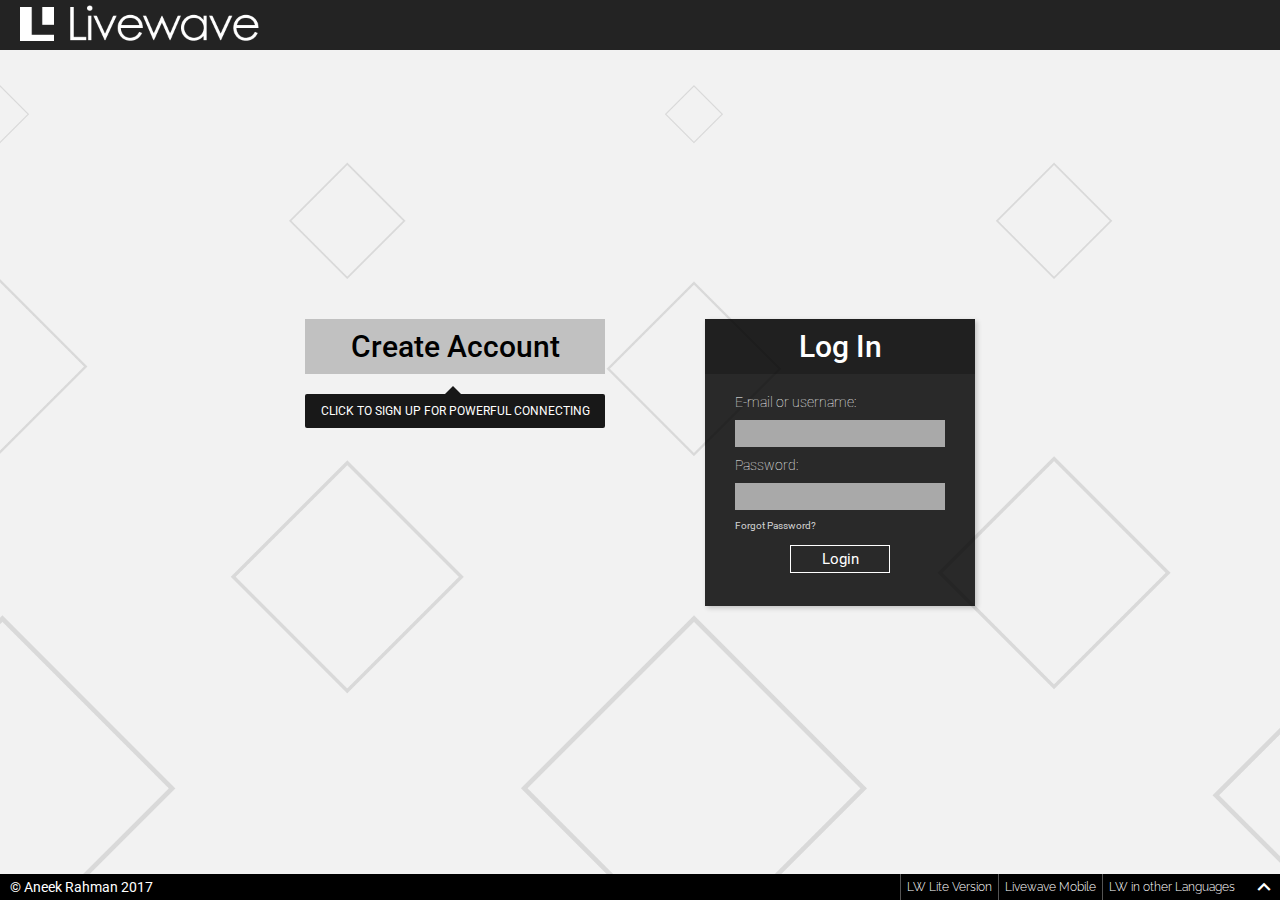
<file: index.html>
<!DOCTYPE html>
<html lang="en">
    <head>
        <title>Livewave - Powerful connetion</title>
        <meta charset="utf-8">
        <meta name="viewport" content="width=device-width, intial-scale=1.0">
        <link rel="icon" href="icons/favicon.ico">
        <link rel="stylesheet" type="text/css" href="css/indexStyle.css">
        <link rel="stylesheet" href="https://fonts.googleapis.com/icon?family=Material+Icons">
        <link href="https://fonts.googleapis.com/css?family=Raleway:100,300,400,700|Roboto:100,300,400,700" rel="stylesheet">
    </head>
    <body>
        <header id="headBar">
            <div class="headHolder">
                <div class="logoHolder">
                    <a href="index.html">
                        <img src="images/LivewaveLogo.png" draggable="false">
                        <img src="images/Livewave%20300px.png" draggable="false">
                    </a>
                </div>
            </div>
        </header>
        <section id="logCreateAcc">
            <div id="logCreateAccHolder">
            <div id="loginHolder">
                <div id="loginBox">
                    <h1>Log In</h1>
                    <div id="logFormHolder">
                        <form action="php/indexLogIn.php" method="post">
                            <h2>E-mail or username:</h2>
                            <input type="email" name="logEmail" autofocus>
                            <h2>Password:</h2>
                            <input type="password" name="logPass">
                            <a href="#">Forgot Password?</a>
                            <button type="submit" id="loginBoxBtn">Login</button>
                        </form>
                    </div>
                </div>
            </div>
            <div id="createAccHolder">
                    <div class="createAccBox">
                        <h1 id="createAccBtn">Create Account</h1>
                        <div id="accHolder">
                        <form action="php/indexCreateAcc.php" method="post" onsubmit="accSubmit(event)">
                            <h2>Your Full Name:</h2>
                            <input type="text" name="accName" required>
                            <h2>Set New Username:</h2>
                            <input type="text" name="accUsername" required>
                            <div class="checkCross userCC">
                                <i class="material-icons userCheck">check</i>
                                <i class="material-icons userTimes">close</i>
                            </div>
                            <h2>Your Email Address:</h2>
                            <input type="email" name="accEmail" required>
                            <h2>Set New Password:</h2>
                            <input type="password" name="accPass" required>
                            <div class="checkCross passCC">
                                <i class="material-icons passCheck">check</i>
                                <i class="material-icons passTimes">close</i>
                            </div>
                            <h2>Your Birth Date:</h2>
                            <select name="accBirthDate">
                                <option value="0">Day</option><option value="1">1</option><option value="2">2</option><option value="3">3</option><option value="4">4</option><option value="5">5</option><option value="6">6</option><option value="7">7</option><option value="8">8</option><option value="9">9</option><option value="10">10</option><option value="11">11</option><option value="12">12</option><option value="13">13</option><option value="14">14</option><option value="15">15</option><option value="16">16</option><option value="17">17</option><option value="18">18</option><option value="19">19</option><option value="20">20</option><option value="21">21</option><option value="22">22</option><option value="23">23</option><option value="24">24</option><option value="25">25</option><option value="26">26</option><option value="27">27</option><option value="28">28</option><option value="29">29</option><option value="30">30</option><option value="31">31</option>
                            </select>
                            <select name="accBirthMonth">
                                <option value="0">Month</option><option value="1">Jan</option><option value="2">Feb</option><option value="3">Mar</option><option value="4">Apr</option><option value="5">May</option><option value="6">Jun</option><option value="7">Jul</option><option value="8">Aug</option><option value="9">Sept</option><option value="10">Oct</option><option value="11">Nov</option><option value="12">Dec</option>
                            </select>
                            <select name="accBirthYear">
                                <option value="0">Year</option><option value="2017">2017</option><option value="2016">2016</option><option value="2015">2015</option><option value="2014">2014</option><option value="2013">2013</option><option value="2012">2012</option><option value="2011">2011</option><option value="2010">2010</option><option value="2009">2009</option><option value="2008">2008</option><option value="2007">2007</option><option value="2006">2006</option><option value="2005">2005</option><option value="2004">2004</option><option value="2003">2003</option><option value="2002">2002</option><option value="2001">2001</option><option value="2000">2000</option><option value="1999">1999</option><option value="1998">1998</option><option value="1997">1997</option><option value="1996">1996</option><option value="1995">1995</option><option value="1994">1994</option><option value="1993">1993</option><option value="1992">1992</option><option value="1991">1991</option><option value="1990">1990</option><option value="1989">1989</option><option value="1988">1988</option><option value="1987">1987</option><option value="1986">1986</option><option value="1985">1985</option><option value="1984">1984</option><option value="1983">1983</option><option value="1982">1982</option><option value="1981">1981</option><option value="1980">1980</option><option value="1979">1979</option><option value="1978">1978</option><option value="1977">1977</option><option value="1976">1976</option><option value="1975">1975</option><option value="1974">1974</option><option value="1973">1973</option><option value="1972">1972</option><option value="1971">1971</option><option value="1970">1970</option><option value="1969">1969</option><option value="1968">1968</option><option value="1967">1967</option><option value="1966">1966</option><option value="1965">1965</option><option value="1964">1964</option><option value="1963">1963</option><option value="1962">1962</option><option value="1961">1961</option><option value="1960">1960</option><option value="1959">1959</option><option value="1958">1958</option><option value="1957">1957</option><option value="1956">1956</option><option value="1955">1955</option><option value="1954">1954</option><option value="1953">1953</option><option value="1952">1952</option><option value="1951">1951</option><option value="1950">1950</option><option value="1949">1949</option><option value="1948">1948</option><option value="1947">1947</option><option value="1946">1946</option><option value="1945">1945</option><option value="1944">1944</option><option value="1943">1943</option><option value="1942">1942</option><option value="1941">1941</option><option value="1940">1940</option><option value="1939">1939</option><option value="1938">1938</option><option value="1937">1937</option><option value="1936">1936</option><option value="1935">1935</option><option value="1934">1934</option><option value="1933">1933</option><option value="1932">1932</option><option value="1931">1931</option><option value="1930">1930</option><option value="1929">1929</option><option value="1928">1928</option><option value="1927">1927</option><option value="1926">1926</option><option value="1925">1925</option><option value="1924">1924</option><option value="1923">1923</option><option value="1922">1922</option><option value="1921">1921</option><option value="1920">1920</option><option value="1919">1919</option><option value="1918">1918</option><option value="1917">1917</option>
                            </select>
                            <p>By clicking "Create Account" you agree with our terms and policies.</p>
                            <button type="submit" id="createBtn">Create Account</button> 
                        </form>
                        </div>
                        <div class="accTip accUNTaken">
                            <p>Username taken. Try another.</p>
                        </div>
                        <div class="accTip accUNInfo">
                            <p>Set a username within 6-32 charecters which doesn't have spaces or commas.</p>
                        </div>
                        <div class="accTip accPassError">
                            <p>Password too short or long or has spaces !</p>
                        </div>
                        <div class="accTip accPassInfo">
                            <p>Set a password within 6-32 charecters which doesn't have spaces or commas.</p>
                        </div>
                        <div id="createAccTip">
                            <p>Click To Sign Up For Powerful Connecting</p>
                        </div>
                    </div>
                </div>
            </div>
        </section>
        

        <footer id="bottomBar">
            <div class="bottomHolder">
                <div class="copyHolder">
                    <p>&copy; Aneek Rahman 2017</p>
                </div>
                <div class="footItems">
                    <i class="material-icons">keyboard_arrow_up</i>
                    <a href="#">LW in other Languages</a>
                    <a href="#">Livewave Mobile</a>
                    <a href="#">LW Lite Version</a>
                </div>
            </div>
        </footer>
        <script src="script/indexScript.js"></script>
    </body>
</html>
</file>
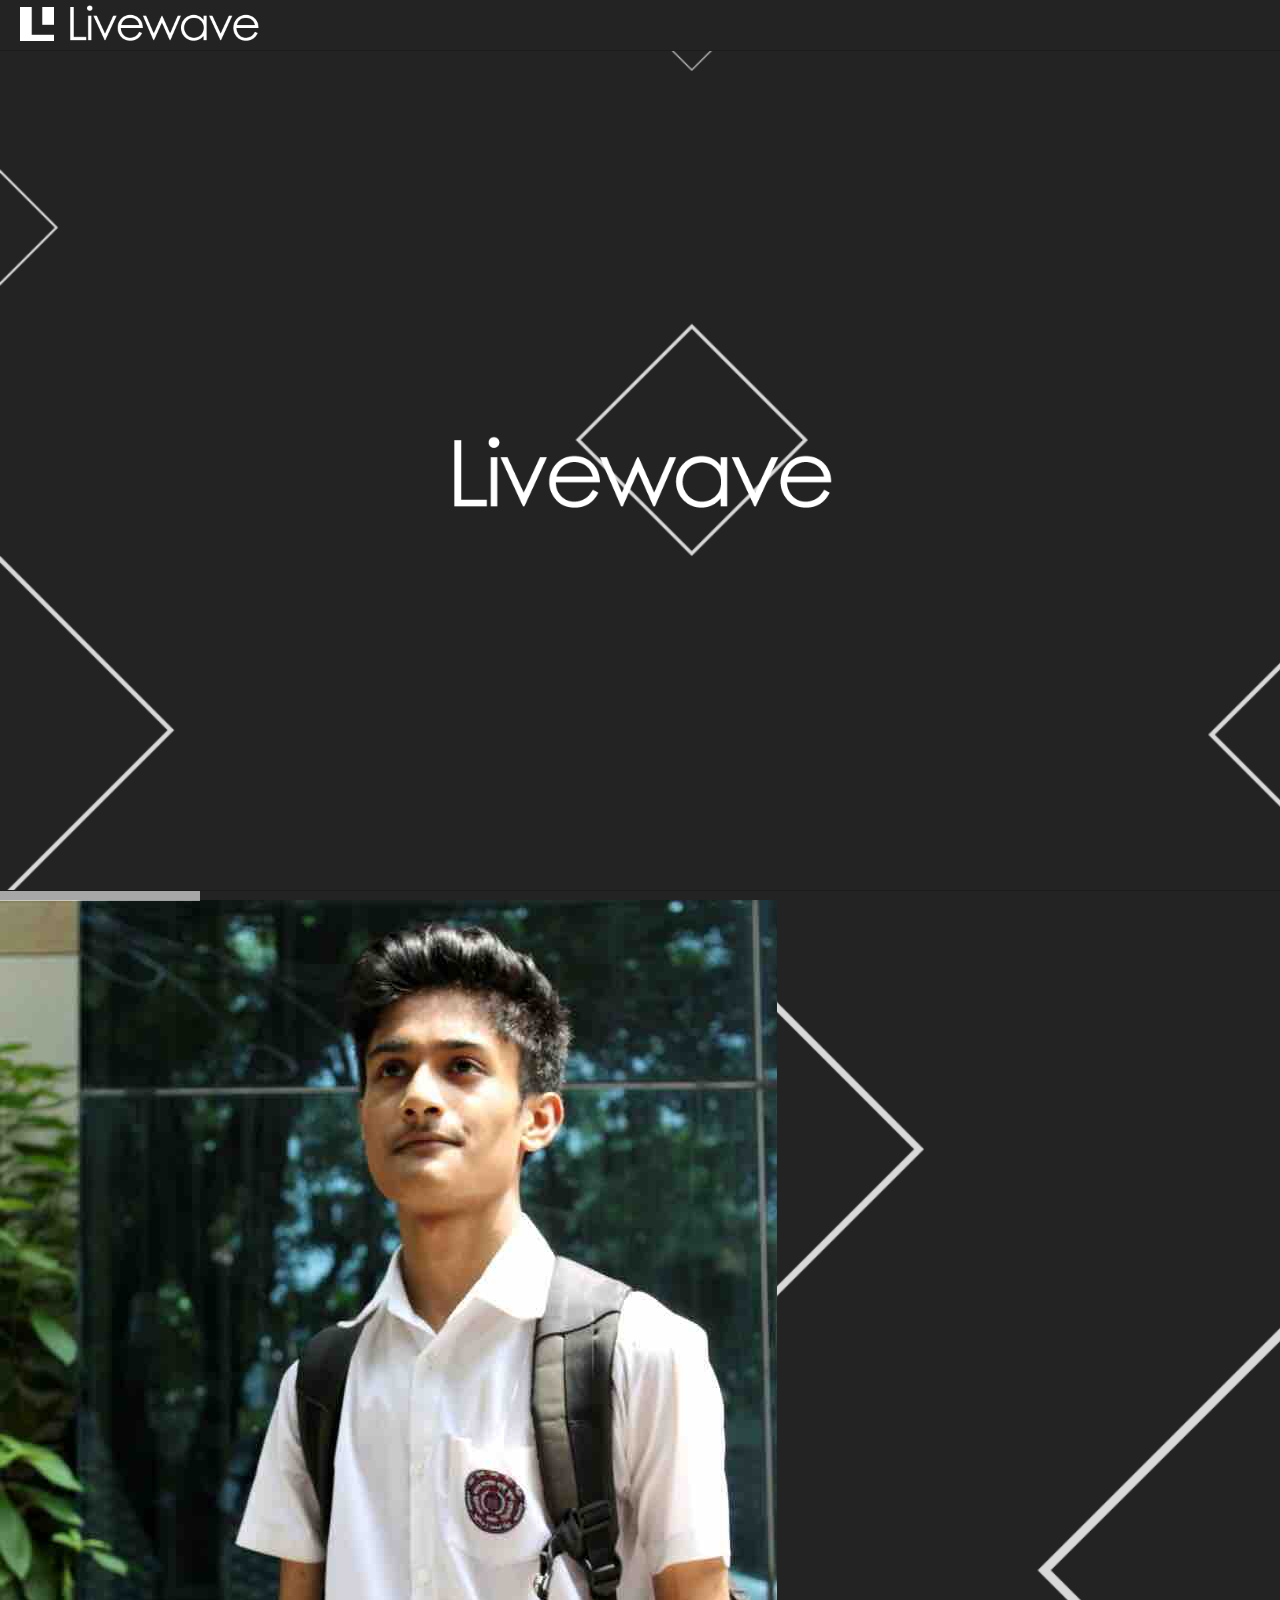
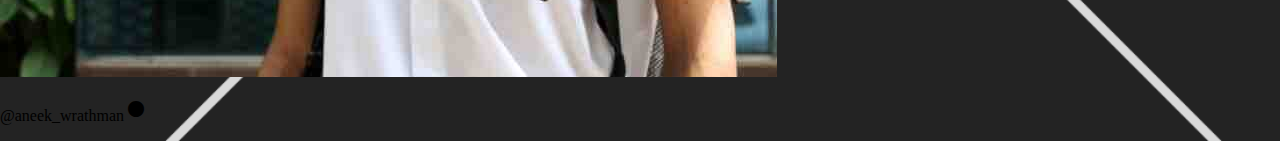
<file: pages/homePanel.html>
<!DOCTYPE html>
<html lang="en">
    <head>
        <title>Livewave - Powerful connetion</title>
        <meta charset="utf-8">
        <meta name="viewport" content="width=device-width, intial-scale=1.0">
        <link rel="icon" href="../icons/favicon.ico">
        <link rel="stylesheet" type="text/css" href="../css/homePanelStyle.css">
        <link rel="stylesheet" href="https://fonts.googleapis.com/icon?family=Material+Icons">
        <link href="https://fonts.googleapis.com/css?family=Raleway:100,300,400,700|Roboto:100,300,400,700" rel="stylesheet">
    </head>
    <body>
        <header id="headBar">
            <div class="headHolder">
                <div class="logoHolder">
                    <a href="../index.html">
                        <img src="../images/LivewaveLogo.png" draggable="false">
                        <img src="../images/Livewave%20300px.png" draggable="false">
                    </a>
                </div>
                <div class="sysBtnHolder">
                    <div class="closeBtnHolder">
                        <i class="material-icons">close</i>
                    </div>
                    <div class="hideBtnHolder">
                        <i class="material-icons">keyboard_arrow_down</i>
                    </div>
                </div>
            </div>
        </header>
        <div id="HPLogoFade">
            <img src="../images/Livewave%20500px.png" draggable="false">
        </div>
        <section id="HPBody">
            <div class="HPLeftMidHolder">
                <div class="HPHolderLeft">
                    <div class="HPMainThumb">
                        <div class="HPDPHolder">
                            <img id="HPDP" src="../images/aneek_dp_tnail.jpg">
                            <div class="HPDPOver">
                                <i class="material-icons">camera</i>
                            </div>
                        </div>
                        <div class="nameId">
                            <h1 id="uname">aneek_wrathman<i id="activityBall"class="material-icons">fiber_manual_record</i><i id="editUname"class="material-icons">create</i></h1>
                            <ul id="headInfo">
                                <li><p>Followers:</p><span>1000</span></li>
                                <li><p>Following:</p><span>19760</span></li>
                                <li><p>Connected:</p><span>10</span></li>
                            </ul>
                        </div>
                    </div>
                    <div id="controlPanel">
                        <ul>
                            <li><i class="material-icons">face</i>Profile</li>
                            <li><i class="material-icons">favorite_border</i>Photos and Videos</li>
                            <li><i class="material-icons">settings</i>Settings</li>
                            <li><i class="material-icons">do_not_disturb_on</i>Log Out</li>
                        </ul>
                    </div>
                </div>
                <div class="HPHolderMid">
                    <button id="discussBtn">
                        <i class="material-icons">forum</i><span>Discuss</span>
                    </button>
                    <button id="UpPhotoBtn">
                        <i class="material-icons">photo</i><span>Photo</span>
                    </button>
                    <button id="UpVidBtn">
                        <i class="material-icons">videocam</i><span>Video</span>
                        </button>
                </div>
            </div>
            <div class="HPHolderRight">
                <div class="notiBox">
                    <h1>Notifications</h1>
                    <div class="notiHolder">
                        <div class="noti notiNotSeen">
                            <img src="../images/aneek_dp_tnail.jpg">
                            <p><i class="material-icons">favorite</i>Notication texts go here</p>
                        </div>
                        <div class="noti notiNotSeen">
                            <img src="../images/aneek_dp_tnail.jpg">
                            <p><i class="material-icons">border_color</i>Notication texts go here</p>
                        </div>
                        <div class="noti notiNotSeen">
                            <img src="../images/aneek_dp_tnail.jpg">
                            <p><i class="material-icons">favorite</i>Notication texts go here</p>
                        </div>
                        <div class="noti">
                            <img src="../images/aneek_dp_tnail.jpg">
                            <p><i class="material-icons">border_color</i>Notication texts go here</p>
                        </div>
                        <div class="noti">
                            <img src="../images/aneek_dp_tnail.jpg">
                            <p><i class="material-icons">favorite</i>Notication texts go here</p>
                        </div>
                    </div>
                </div>
            </div>
        </section>
        
        <div class="connectedBox">
            <div class="connectedHolder">
                <div class="connected">
                    <img src="../images/aneek_dp_tnail.jpg">
                    <p id="conUname">@aneek_wrathman<i id="conActBall"class="material-icons">fiber_manual_record</i></p>
                </div>
            </div>
        </div>
        
        <div id="loadBarHolder"><div id="loadBar"></div></div>
        <script src="../script/homePanelScript.js"></script>
    </body>
</html>
</file>
<file: css/indexStyle.css>
*{box-sizing: border-box;}
body{
    margin: 0;
    background-color: #f2f2f2;
    background-image: url(../images/bdPattern.png);
    background-size: cover;
}
a{
    text-decoration: none;
    color: inherit;
}

                    /* HTML STYLING STARTS */

                    /* THE HEAD BAR STYLINGS START */
#headBar{
    background-color: #232323;
    width: 100%;
    position: fixed;
    top: 0;
    left: 0;
    z-index: 1000;
}
.headHolder{
    width: 100%;
}
.logoHolder img:nth-child(1){
    width: 44px;
    display: inline-block;
    padding: 0 0 5px 10px;
    margin:0 5px 0 10px
}
.logoHolder img:nth-child(2){
    width: 200px;
    display: inline-block;
    padding: 3px 0 0px;
}
                    /* THE HEAD BAR STYLINGS END*/

                    /* THE LOGIN/ CREATE ACCOUNT JUMBOTRON */

#logCreateAcc{
    margin-top: 50px;
    display: none;
    align-items: center;
    height: calc(100vh - 76px);
    justify-content: space-around;
}
#logCreateAccHolder{
    display: flex;
    flex-direction: row-reverse;
    justify-content: center;
}
                    /* THE LOGIN STARTS */

#loginBox{
    background-color: rgba(0,0,0,0.83);
    color: #fff;
    width: 270px;
    display: flex;
    flex-direction: column;
    box-shadow: 2px 2px 5px rgba(0,0,0,0.2);
    margin-left:50px;
}
#loginBox form{
    padding: 10px 30px;
}
#logFormHolder{
    height: 232px;
    overflow: hidden;
}
#loginBox h1{
    margin: 0;
    text-align: center;
    font-family: roboto,sans-serif,raleway;
    font-weight: 500;
    padding: 10px;
    font-size: 30px;
    background-color: rgba(0,0,0,0.2);
    color: #fff;
    transition: .1s;
}
#loginBox h2{
    margin:10px 0;
    font-family: roboto,sans-serif,raleway;
    font-weight: 100;
    font-size: 14px;
}
#loginBox input{
    width: 100%;
    font-family: roboto,sans-serif,raleway;
    padding: 2px 10px;
    background-color: rgba(255,255,255,0.6);
    border: 4px solid transparent;
    transition: .3s;
    cursor: text;
}
#loginBox a{
    margin: 10px 10px 0 0;
    font-family: roboto,sans-serif,raleway;
    font-size: 10px;
    color: rgba(255,255,255,0.8);
    cursor: pointer;
    display: block;
}
#loginBox a:hover{
    color: #fff;
}
#loginBox input:focus{
    background-color: rgba(255,255,255,0.85);
    outline: none;
}
#loginBox button{
    background-color: transparent;
    color: #fff;
    border: 1px solid #fff;
    font-family: roboto,sans-serif,raleway;
    font-size: 15px;
    padding: 4px;
    width: 100px;
    margin: 14px auto 20px;
    cursor: pointer;
    display: block;
}
#loginBox button:hover{
    background-color: #fff;
    color: #000;
}

                    /* THE LOGIN ENDS */

                    /* THE CREATE ACCOUNT STARTS */
input:-webkit-autofill {
    -webkit-box-shadow: 0 0 0 30px #91beff inset;
}
.createAccBox{
    width: 300px;
    margin-right: 50px;
}
.createAccBox h1{
    margin: 0;
    text-align: center;
    font-family: roboto,sans-serif,raleway;
    font-weight: 500;
    padding: 10px;
    font-size: 30px;
    background-color: rgba(0,0,0,0.2);
    color: #000;
    transition: .1s;
}
.createAccBox h1:hover{
    background-color: rgba(0,0,0,0.3);
    color: #000;
    cursor: pointer;
}
.createAccBox form{
    padding: 10px 20px 20px;
    background-color: rgba(255,255,255,.8);
}
#accHolder{
    transition: .5s;
    overflow: hidden;
    height: 404px;
    height: 0;
}
.createAccBox h2{
    margin: 0;
    padding: 10px 0;
    font-family: raleway,sans-serif,roboto;
    font-weight: 300;
    font-size: 12px;
}
.createAccBox input{
    width: 100%;
    border: none;
    padding:5px 10px;
    background-color: rgba(0,0,0,.7);
    outline: none;
    transition: .3s;
    color: #fff;
    cursor: text;
}
.checkCross{
    position: absolute;
}
.checkCross i{
    position: absolute;
    font-size: 26px
}
.userCC,.passCC{
    margin-left: 226px;
    margin-top: -25px;
}
.userCheck,.passCheck{
    color: #04ff00;
    visibility: hidden;
}
.userTimes,.passTimes{
    color: #ff0000;
    visibility: hidden;
}
.createAccBox input:focus{
    background-color: rgba(0,0,0,1);
}
.createAccBox select{
    border: none;
    font-family: roboto,sans-serif,raleway;
    font-size: 12px;
    padding: 3px 1px 3px 10px;
    outline: none;
    transition: .3s;
    background-color: rgba(0,0,0,.7);
    color: #fff;
}
.createAccBox select:focus{
    background-color: rgba(0,0,0,1);
    color: #fff;
}
.createAccBox p{
    font-family: roboto,sans-serif,raleway;
    font-size: 11px;
    padding:15px 2px;
    margin: 0;
}
.createAccBox button{
    background-color: #005dc1;
    color: #fff;
    font-family: raleway,sans-serif,roboto;
    padding: 4px 0;
    font-size: 14px;
    transition: .1s;
    width: 100%;
    border: none;
    cursor: pointer;
}
.createAccBox button i{
    font-size: 17px;
    margin-left: 40px;
    display: none;
}
.createAccBox button:hover{
    background-color: #00c120;
    color: #fff;
}
.createAccBox button:active{
    background-color: #00c120;
    color: #fff;
}
.accTip{
    position: absolute;
    display: flex;
    align-items: center;
    padding: 10px;
    margin-right: 10px;
    background-color: #000;
    max-width: 240px;
}
.accTip::before{
    content: "";
    border: 8px solid;
    border-color: transparent #000 transparent transparent;
    position: absolute;
    margin-left: -26px;
}
.accUNTaken{
    margin-top: -302px;
    margin-left: 290px;
    background-color: rgb(255,0,0);
    opacity: 0;
    transition: .3s;
}
.accUNTaken::before{
    border-right-color: rgb(255,0,0)
}
.accTip p{
    margin: 0;
    padding: 0 0 2px 0;
    font-family: roboto,sans-serif,raleway;
    font-size: 12px;
    color: #fff;
}
.accUNInfo{
    margin-left: 290px;
    margin-top: -310px;
    opacity: 0;
    background-color: #262626;
    transition: .3s;
}
.accPassInfo{
    margin-left: 290px;
    margin-top: -192px;
    opacity: 0;
    background-color: #262626;
    transition: .3s;
}
.accPassInfo::before{
    border-right-color: #262626;
}
.accPassError{
    margin-top: -192px;
    margin-left: 290px;
    background-color: rgb(255,0,0);
    opacity: 0;
    transition: .3s;
}
.accPassError::before{
    border-right-color: rgb(255,0,0);
}
.accUNInfo::before{
    border-right-color: #262626;
}
#createAccTip{
    background-color: rgba(0,0,0,0.9);
    color: #fff;
    margin-top: 20px;
    position: absolute;
    width: 300px;
    border-radius: 2px;
}
.createAccBox:hover #createAccTip{
    animation-name: accTipBounce;
    animation-duration: 1s;
    animation-iteration-count: infinite;
}
@keyframes accTipBounce{
    0%{transform: translateY(0)}
    50%{transform: translateY(4px)}
    100%{transform: translateY(0)}

}
#createAccTip::before{
    content: "";
    border: 8px solid;
    border-color: transparent transparent rgba(0,0,0,0.9) transparent;
    position: absolute;
    margin-left: 140px;
    margin-top: -16px;
}
#createAccTip p{
    padding: 10px;
    font-size: 12px;
    text-align: center;
    text-transform: uppercase
}

                    /* THE CREATE ACCOUNT ENDS */


                    /* THE BOTTOM BAR STYLINGS START */

#bottomBar{
    background-color: #000000;
    position: fixed;
    bottom: 0;
    left: 0;
    width: 100%;
    cursor: pointer;
    z-index: 999;
}
.bottomHolder{
    margin-bottom: -30px;
    overflow: hidden;
    transition: 1s;
    transition-timing-function: ease-out;
}
.copyHolder p{
    margin: 0;
    padding: 5px 2px 4px 10px;
    color: #fff;
    font-family: roboto,sans-serif,raleway;
    font-size: 14px;
    float: left;
}
.footItems a{
    color: #fff;
    font-family: raleway,sans-serif,roboto;
    display: block;
    float: right;
    padding: 6px;
    font-size: 12px;
    height: 100%;
    border-left: 1px solid #545454;
    font-weight: 300;
}
.footItems a:hover{
    background-color: rgba(255,255,255,0.1);
}
.footItems i{
    float: right;
    color: #fff;
    font-size: 26px;
    margin:0 3px 0 10px;
}
#bottomBar:hover i{
    animation-name: jump;
    animation-duration: .5s;
    animation-iteration-count: infinite;
}
@keyframes jump{
    0%{transform: translateY(0)}
    50%{transform: translateY(-2px)}
    100%{transform: translateY(0)}
}
                    /* THE BOTTOM BAR STYLINGS */
</file>
<file: css/homePanelStyle.css>
*{box-sizing: border-box;}
body{
    margin: 0;
    background-color: #232323;
    background-image: url(../images/bdPattern.png);
    background-size: cover;
    animation-name: bodyFadeIn;
    animation-duration: 1s;
}
@keyframes bodyFadeIn{
    from{background-color: #f2f2f2;}
    to{background-color: #232323;}

}
a{
    text-decoration: none;
    color: inherit;
}

             /* HTML STYLING STARTS */

            /* THE HEAD BAR STYLINGS START */
#headBar{
    background-color: #232323;
    border-bottom: 1px solid rgba(0,0,0,0.2);
    width: 100%;
    position: fixed;
    top: 0;
    left: 0;
    z-index: 1000;
}
.logoHolder{
    float: left;
}
.logoHolder img:nth-child(1){
    width: 44px;
    display: inline-block;
    padding: 0 0 5px 10px;
    margin:0 5px 0 10px
}
.logoHolder img:nth-child(2){
    width: 200px;
    display: inline-block;
    padding: 3px 0 0px;
}
.sysBtnHolder{
    float: right;
    margin-right: -50px;
    transition: .5s;
    opacity: 0;
}
.closeBtnHolder,.hideBtnHolder{
    float: right;
    margin-bottom: -20px;
    color: #fff;
    height: 50px;
    width: 50px;
    cursor: pointer;
}
.closeBtnHolder{
    background-color: rgb(255, 0, 0);
    text-align: center;
}
.closeBtnHolder:hover{
    background-color: #ff5959
}
.hideBtnHolder{
    background-color: rgba(255,255,255,.1);
    width: 55px;
    text-align: center;
}
.hideBtnHolder:hover{
    background-color: rgba(255,255,255,.2);
}
.closeBtnHolder i{
    font-size: 50px;
    font-weight: 900;
}
.hideBtnHolder i{
    font-size: 50px;
    font-weight: 900;
    margin-top: 3px;
}
            /* THE HEAD BAR STYLINGS END*/


            /* HOME PANEL BODY STYLINGS START */
#HPLogoFade{
    position: absolute;
    width: 100%;
    height: calc(100vh - 50px);
    display: flex;
    justify-content: center;
    align-items: center;
}
#HPLogoFade img{
    width: 400px;
    animation-name: logoFade;
    animation-duration: .5s;
    animation-delay: 1s;
    animation-fill-mode: both;
    z-index: -1;
}
@keyframes logoFade{
    from{opacity: 1;}
    to{opacity: 0;}
}
#HPBody{
    height: calc(100vh - 50px);
    margin-top: 50px;
    padding: 20px;
    display: flex;
    justify-content: center;
    opacity: 0;
    animation-name: bodyFade;
    animation-duration: .5s;
    animation-delay: 1.5s;
    animation-fill-mode: both;
    justify-content: space-between;
}
@keyframes bodyFade{
    from{opacity: 0;display: none}
    to{opacity: 1;display: block}
}
.HPLeftMidHolder{
    display: flex;
}
.HPHolderLeft{
    width: 560px;
    height: 419px;
}
.HPMainThumb{
    overflow: hidden;
    padding: 10px 0;
    width: 550px;
}
.HPDPHolder{
    height: 160px;
    width: 160px;
    float: left;
    display: block;
    position: relative;
    overflow: hidden;
}
#HPDP{
    height: 100%;
}
.HPDPOver{
    position: absolute;
    top: 0;
    left: 0;
    width: 100%;
    height: 100%;
    display: flex;
    justify-content: center;
    align-items: center;
    background-color: rgba(0,0,0,0.7);
    cursor: pointer;
    transform: translateY(-10px);
    transition: .3s;
    opacity: 0;
}
.HPDPHolder:hover .HPDPOver{
    transform: translate(0);
    opacity: 1;
}
.HPDPOver i{
    background-color: transparent;
    font-size: 60px;
    padding: 0;
    width: auto;
    color: rgba(255,255,255, 0.7);
}
.HPDPOver i:hover{
    color: rgba(255,255,255, 1);
}
.nameId{
    float: left;
    height: 160px;
    width:390px;
    display: flex;
    flex-direction: column;
}
#uname{
    text-align: center;
    color:#fff;
    font-family: raleway,roboto,sans-serif;
    font-size: 24px;
    margin: 0;
    background-color: #161616;
    padding: 12px;
    font-weight: 400;
    position: relative;
}
#activityBall{
    position: absolute;
    margin-left: 5px;
    margin-top: 9px;
    font-size: 14px;
    color: #00ff21;
}
#editUname{
    position: absolute;
    right: 50px;
    font-size: 16px;
    margin-top: 5px;
    border: 1px solid;
    padding: 1px;
    opacity: 0;
    transition: .2s;
    cursor: pointer;
}
#uname:hover #editUname{
    opacity: .7;
}
#editUname:hover{
    opacity: 1 !important;
}
#headInfo{
    margin: 0;
    padding: 0;
    list-style: none;
    height: 100%;
    background-image: linear-gradient(45deg,#c1f6ff,#c1d7ff);
    opacity: .9;
}
#headInfo li{
    float: left;
    height: 107px;
    width: 33.33%;
    display: flex;
    justify-content: center;
    align-items: center;
    font-family: roboto;
    flex-direction: column;
    cursor: pointer;
    font-weight: 400;
    font-size: 16px;
}
#headInfo li:hover{
    background-color: rgba(255,255,255,0.5);
}
#headInfo li:nth-child(1),#headInfo li:nth-child(2){
    
}
#headInfo li p{
    margin: 0;
}
#controlPanel{
    width: 550px
}
#controlPanel ul{
    padding: 0;
    list-style: none;
    margin:0;
    height: 240px;
}
#controlPanel li{
    padding: 20px 72px;
    font-family: roboto;
    background-color: rgba(255,255,255,.8);
    cursor: pointer;
    
}
#controlPanel li:hover{
    background-color: rgba(255,255,255,.9);
}
#controlPanel li:active{
    box-shadow: inset 0 0 5px rgba(0,0,0,.2)
}
#controlPanel li:nth-child(1),#controlPanel li:nth-child(2),#controlPanel li:nth-child(3){
    border-bottom: 1px solid rgba(0,0,0,0.1);
}
#controlPanel li i{
    font-size: 30px;
    position: absolute;
    margin-left: -50px;
    margin-top: -6px
}
.HPHolderMid{
    display: flex;
    flex-direction: column;
    margin-top: 10px;
    height: 409px;
}
.HPHolderMid button{
    width: 150px;
    border: none;
    display: flex;
    justify-content: center;
    align-items: center;
    flex-direction: column;
    color: #fff;
    font-family: raleway;
    font-size: 20px;
    height: 100%;
    cursor: pointer;
    overflow: hidden;
    transition: .2s;
}
#discussBtn{
    background-color: #ff7700;
}
#UpPhotoBtn{
    background-color: #0094ff;
}
#UpVidBtn{
    background-color: #ff00fa;
}
.HPHolderMid button i{
    font-size: 40px;
    transition: .2s;
}
.HPHolderMid button:hover i{
    font-size: 60px;
    transform: translateY(14px);
}
.HPHolderMid button:hover span{
    opacity: 0;
}
.HPHolderRight{
    margin-left: 10px
}
.notiBox{
    width: 350px;
    margin-top: 10px;
    position: relative;
    height: calc(100vh - 120px);
    margin-right: 200px;
}
.notiBox h1{
    margin: 0;
    color: #fff;
    background-color: #161616;
    padding: 10px;
    font-family: roboto;
    font-weight: 400;
    text-align: center;
}
.notiHolder{
    width: 100%;
    position: relative;
    border-top: none;
    height: calc(100vh - 170px);
    background-color: rgba(255,255,255,.8);
    overflow-y: scroll;
    overflow-x: hidden;
}
.notiHolder::-webkit-scrollbar{
    background-color: rgba(0,0,0,.3);
    width: 10px;
}
.notiHolder::-webkit-scrollbar-thumb{
    background-color: rgba(0,0,0,.5);
}
.noti{
    display: flex;
    height: 50px;
    position: relative;
    cursor: pointer;
}
.noti:hover{
    box-shadow: inset 0 0 10px rgba(178, 178, 178,0.2)
}
.notiSeen{
    background-color: rgba(0,0,0,0);
}
.notiNotSeen{
    background-color: rgba(0,0,0,.85);
    color: #fff;
}
.notiNotSeen::after{
    content: "New";
    font-family: roboto;
    font-size: 10px;
    transform: rotate(-90deg);
    position: absolute;
    margin-top: 16px;
    right: 0;
    background-color: #02a8f3;
    padding:2px 15px;
    margin-right: -17px;
}
.noti img{
    width: 50px;
}
.noti i{
    position: absolute;
    margin-left: -40px;
    height: 100%;
    width: 30px;
    display: flex;
    justify-content: center;
    align-items: center;
    background-color: #2d92ff;
    border-bottom:1px solid rgba(255,255,255,.2);
    transition: .3s;
}
@keyframes anim{
    from{width: 30px}
    to{width: 100%;}
}
.noti:active i{
    animation-name: anim;
    animation-duration: .3s;
    animation-fill-mode: forwards;
}
.noti p{
    margin: 0;
    width: 100%;
    display: flex;
    align-items: center;
    padding:0 0 0 40px;
    font-family: roboto;
    font-size: 12px;
    position: relative;
}
.notiText{
    margin: 0;
    font-family: roboto;
    font-size: 12px;
    border-bottom: 1px solid rgba(0,0,0,0.1);
    box-shadow: 0 0 5px rgba(255,255,255,.3);
    width: calc(100% - 34px);
    padding: 0 5px;
    text-overflow: clip;
    white-space: nowrap;
}


            /* HOME PANEL BODY STYLINGS END */

            /* THE LOAD BAR STYLINGS START*/

#loadBarHolder{
    height: 10px;
    position:fixed;
    background-color: #232323;
    bottom: 0;
    left: 0;
    width: 100%;
    border-top: 1px solid rgba(0,0,0,0.2);
}
#loadBar{
    height: 10px;
    background-color: rgba(255,255,255,.6);
    width: 200px;
}

            /* THE LOAD BAR STYLINGS END */
</file>
